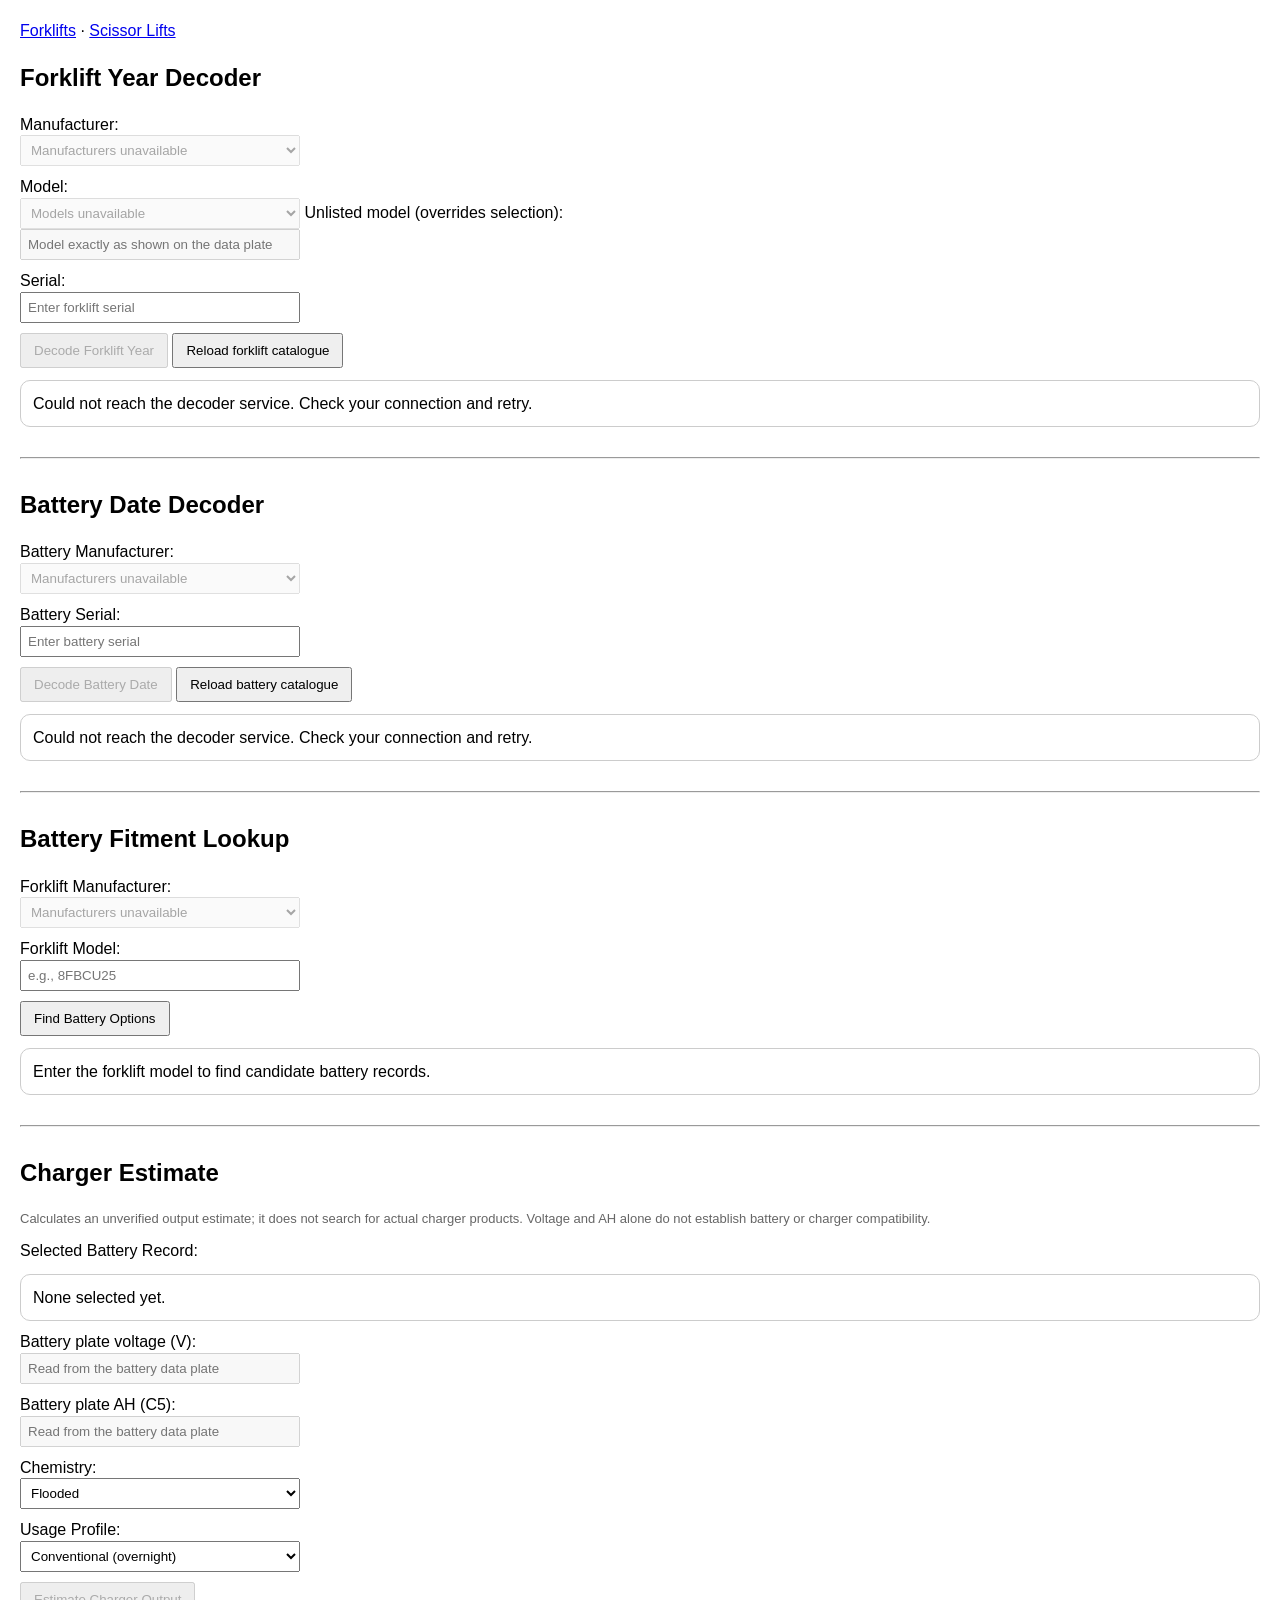
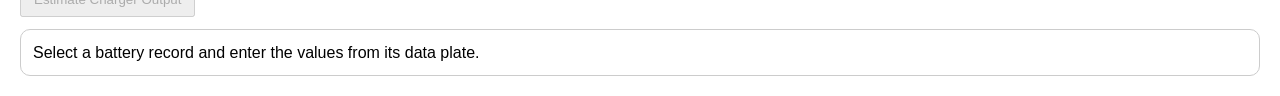
<file: index.html>
<!DOCTYPE html>
<html>
<head>
  <meta charset="utf-8" />
  <meta name="viewport" content="width=device-width, initial-scale=1" />
  <title>Forklift Intelligence Platform</title>
  <style>
    body { font-family: Arial, sans-serif; line-height: 1.35; padding: 12px; }
    select, input { padding: 6px; min-width: min(280px, 100%); max-width: 100%; box-sizing: border-box; }
    input[type="radio"] { min-width: 0; }
    button { padding: 8px 12px; cursor: pointer; }
    hr { margin: 30px 0; }
    .row { margin: 10px 0; }
    .card { margin-top: 12px; padding: 12px; border: 1px solid #ccc; border-radius: 10px; }
    .muted { color: #666; font-size: 13px; }
    .opt { border:1px solid #e0e0e0; border-radius:10px; padding:10px; margin:10px 0; }
    code { background:#f6f6f6; padding:2px 6px; border-radius:6px; }
  </style>
</head>
<body>
<nav aria-label="Equipment sections"><a href="index.html" aria-current="page">Forklifts</a> · <a href="scissor-lifts.html">Scissor Lifts</a></nav>

<h2>Forklift Year Decoder</h2>

<div class="row">
  <label for="manufacturer">Manufacturer:</label><br>
  <select id="manufacturer"></select>
</div>

<div class="row">
  <label for="model">Model:</label><br>
  <select id="model"></select>
  <label for="model_manual">Unlisted model (overrides selection):</label><br>
  <input type="text" id="model_manual" maxlength="100" disabled placeholder="Model exactly as shown on the data plate">
</div>

<div class="row">
  <label for="serial">Serial:</label><br>
  <input type="text" id="serial" maxlength="64" placeholder="Enter forklift serial">
</div>

<button id="btn_year" disabled>Decode Forklift Year</button>
<button id="retry_forklift" type="button">Reload forklift catalogue</button>
<div id="year_result" role="status" aria-live="polite" aria-atomic="true"></div>

<hr>

<h2>Battery Date Decoder</h2>

<div class="row">
  <label for="battery_manufacturer">Battery Manufacturer:</label><br>
  <select id="battery_manufacturer"></select>
</div>

<div class="row">
  <label for="battery_serial">Battery Serial:</label><br>
  <input type="text" id="battery_serial" maxlength="64" placeholder="Enter battery serial">
</div>

<button id="btn_batt_date" disabled>Decode Battery Date</button>
<button id="retry_battery" type="button">Reload battery catalogue</button>
<div id="battery_date_result" role="status" aria-live="polite" aria-atomic="true"></div>

<hr>

<h2>Battery Fitment Lookup</h2>

<div class="row">
  <label for="chain_mfg">Forklift Manufacturer:</label><br>
  <select id="chain_mfg" disabled></select>
</div>

<div class="row">
  <label for="chain_model">Forklift Model:</label><br>
  <input type="text" id="chain_model" maxlength="100" placeholder="e.g., 8FBCU25">
</div>

<button id="btn_batt_fitment">Find Battery Options</button>
<div id="battery_fitment_result" role="status" aria-live="polite" aria-atomic="true"></div>

<hr>

<h2>Charger Estimate</h2>
<p id="charger_scope" class="muted">Calculates an unverified output estimate; it does not search for actual charger products. Voltage and AH alone do not establish battery or charger compatibility.</p>

<div class="row">
  <div>Selected Battery Record:</div>
  <div id="selected_battery_summary" class="card" role="status" aria-live="polite">None selected yet.</div>
</div>

<div class="row">
  <label for="voltage_exact">Battery plate voltage (V):</label><br>
  <input type="number" id="voltage_exact" min="1" step="1" disabled placeholder="Read from the battery data plate">
</div>

<div class="row">
  <label for="ah_exact">Battery plate AH (C5):</label><br>
  <input type="number" id="ah_exact" min="1" step="1" disabled placeholder="Read from the battery data plate">
</div>

<div class="row">
  <label for="chemistry">Chemistry:</label><br>
  <select id="chemistry">
    <option value="Flooded">Flooded</option>
    <option value="AGM">AGM</option>
    <option value="TPPL">TPPL</option>
    <option value="Lithium">Lithium</option>
  </select>
</div>

<div class="row">
  <label for="usage">Usage Profile:</label><br>
  <select id="usage">
    <option value="Conventional">Conventional (overnight)</option>
    <option value="Multi-shift">Multi-shift</option>
    <option value="Opportunity">Opportunity</option>
    <option value="Fast">Fast</option>
  </select>
</div>

<button id="btn_charger" disabled>Estimate Charger Output</button>
<div id="charger_result" role="status" aria-live="polite" aria-atomic="true"></div>

<script>
document.addEventListener("DOMContentLoaded", async function () {

  const ANON_KEY =
  "eyJhbGciOiJIUzI1NiIsInR5cCI6IkpXVCJ9.eyJpc3MiOiJzdXBhYmFzZSIsInJlZiI6InFvbGV5enJoZXhrZGRyeWZ4em56Iiwicm9sZSI6ImFub24iLCJpYXQiOjE3NzE1OTg3NDQsImV4cCI6MjA4NzE3NDc0NH0.vYwvjNDE6Gistzk-5k2DDXIxmfr8wrnyXkvhMB0Ciuk";

  const BASE = "https://qoleyzrhexkddryfxznz.supabase.co/rest/v1/rpc/";

  function headers(){
    return {
      "Content-Type":"application/json",
      "apikey": ANON_KEY,
      "Authorization":"Bearer " + ANON_KEY
    };
  }
  function el(id){ return document.getElementById(id); }
  function card(html){ return `<div class="card">${html}</div>`; }

  async function rpc(name, body){
    const res = await fetch(BASE + name, {
      method: "POST",
      headers: headers(),
      body: JSON.stringify(body || {})
    });
    const data = await res.json();
    return { res, data };
  }

  // Decoder requests use a timeout/error contract also shared by fitment/charger requests.
  async function decoderRpc(name, body){
    const controller = new AbortController();
    const timer = setTimeout(()=>controller.abort(), 15000);
    try {
      const res = await fetch(BASE + name, {method: 'POST', headers: headers(),
        body: JSON.stringify(body || {}), signal: controller.signal});
      if(!res.ok) throw new Error(`Service request failed (HTTP ${res.status}). Please retry.`);
      try { return await res.json(); }
      catch(error) {
        if(error.name === 'AbortError') throw error;
        throw new Error('The service returned an unreadable response. Please retry.');
      }
    } catch(error) {
      if(error.name === 'AbortError') throw new Error('The request timed out. Please retry.');
      if(error instanceof TypeError) throw new Error('Could not reach the decoder service. Check your connection and retry.');
      throw error;
    } finally { clearTimeout(timer); }
  }

  // Only text nodes are used for decoder and catalogue content.
  function message(id, text, state='info'){
    const box = el(id);
    box.replaceChildren();
    box.dataset.state = state;
    const panel = document.createElement('div');
    panel.className = 'card';
    panel.textContent = text;
    box.appendChild(panel);
    return panel;
  }
  function options(id, values, empty){
    const select = el(id);
    select.replaceChildren();
    (values.length ? values : ['']).forEach(value=>{
      const option = document.createElement('option');
      option.value = value; option.textContent = value || empty;
      select.appendChild(option);
    });
    select.disabled = !values.length;
  }
  function catalogue(data){
    if(!Array.isArray(data) || !data.every(x=>typeof x === 'string' && x.trim()))
      throw new Error('The service returned an unexpected catalogue. Please retry.');
    return [...new Set(data)];
  }
  const forklift = {version:0, ready:false, result:'year_result', button:'btn_year'};
  const battery = {version:0, ready:false, result:'battery_date_result', button:'btn_batt_date'};
  let modelVersion = 0;
  let onManufacturerCatalogueChange = ()=>{};
  function invalidate(state){
    state.version++;
    el(state.result).setAttribute("aria-busy", "false");
    el(state.button).disabled = !state.ready;
    message(state.result, 'Inputs changed. Decode again to get a result for these inputs.');
  }
  async function loadModels(){
    const version = ++modelVersion;
    const mfg = el('manufacturer').value;
    forklift.ready = false; invalidate(forklift);
    options('model', [], 'Loading models…');
    el('model_manual').value = '';
    el('model_manual').disabled = true;
    el('btn_year').disabled = true;
    try {
      const data = catalogue(await decoderRpc('get_models', {manufacturer_input:mfg}));
      if(version !== modelVersion) return;
      options('model', data, 'No models listed');
      forklift.ready = Boolean(mfg);
      el('model_manual').disabled = !forklift.ready;
      el('btn_year').disabled = !forklift.ready;
      message('year_result', data.length ? 'Enter the serial from the data plate.' :
        'No models are listed. Enter the model from the data plate; decoding may still be unsupported.', 'info');
    } catch(error){
      if(version !== modelVersion) return;
      options('model', [], 'Models unavailable');
      message('year_result', error.message, 'error');
    }
  }
  async function loadManufacturers(){
    onManufacturerCatalogueChange();
    options('chain_mfg', [], 'Loading manufacturers…');
    el('retry_forklift').disabled = true;
    ++modelVersion;
    forklift.ready = false; invalidate(forklift);
    options('manufacturer', [], 'Loading manufacturers…');
    options('model', [], 'Waiting for manufacturers…');
    el('model_manual').value = '';
    el('model_manual').disabled = true;
    try {
      const data = catalogue(await decoderRpc('get_manufacturers', {}));
      options('manufacturer', data, 'No manufacturers listed');
      options('chain_mfg', data, 'No manufacturers listed');
      if(data.includes('Toyota')) { el('manufacturer').value='Toyota'; el('chain_mfg').value='Toyota'; }
      if(data.length) await loadModels();
      else message('year_result','Unsupported: no forklift manufacturers are listed.','unsupported');
    } catch(error){
      options('manufacturer', [], 'Manufacturers unavailable');
      options('model', [], 'Models unavailable');
      options('chain_mfg', [], 'Manufacturers unavailable');
      message('year_result', error.message, 'error');
    } finally { el('retry_forklift').disabled = false; }
  }
  async function loadBatteryManufacturers(){
    el('retry_battery').disabled = true;
    battery.ready = false; invalidate(battery);
    options('battery_manufacturer', [], 'Loading manufacturers…');
    try {
      const data = catalogue(await decoderRpc('get_battery_manufacturers', {}));
      options('battery_manufacturer', data, 'No manufacturers listed');
      battery.ready = data.length > 0;
      el('btn_batt_date').disabled = !battery.ready;
      message('battery_date_result', data.length ? 'Enter the serial from the battery data plate.' :
        'Unsupported: no battery manufacturers are listed.', data.length ? 'info' : 'unsupported');
    } catch(error){
      options('battery_manufacturer', [], 'Manufacturers unavailable');
      message('battery_date_result', error.message, 'error');
    } finally { el('retry_battery').disabled = false; }
  }
  function renderDecode(id, data, input){
    if(!data || typeof data !== 'object' || Array.isArray(data))
      throw new Error('The service returned an unexpected decoder response. Please retry.');
    const status = String(data.status || '').toLowerCase();
    const method = typeof data.decoding_method === 'string' ? data.decoding_method : '';
    let state='unverified', title='Unverified database estimate';
    if(data.error || status === 'error') { state='error'; title='The decoder reported an error. No date is confirmed.'; }
    else if(status === 'invalid') { state='invalid'; title='Check the input: no date was determined.'; }
    else if(data.supported === false || status === 'unsupported' || /unsupported|not supported/i.test(method)) {
      state='unsupported'; title='Unsupported: no supported rule is reported for this input.';
    } else if(data.ambiguous === true || status === 'ambiguous' || /ambiguous|multiple/i.test(method) ||
      (Array.isArray(data.candidate_years) && data.candidate_years.length > 1)) {
      state='ambiguous'; title='Ambiguous: the service could not determine one year.';
    } else if(data.found === false || data.manufacture_year == null || data.manufacture_year === '' || status === 'unknown') {
      state='unknown'; title='Unknown: no year was determined. This does not prove the serial is invalid.';
    } else if(!['string', 'number'].includes(typeof data.manufacture_year) ||
      !/^\d{4}$/.test(String(data.manufacture_year)) || Number(data.manufacture_year)<1900 || Number(data.manufacture_year)>new Date().getFullYear()) {
      throw new Error('The service returned an invalid or future year. No date is confirmed.');
    }
    if(state === 'unverified' && data.estimate_kind === 'stored_record')
      title = 'Stored-record estimate — not manufacturer verified';
    const panel = message(id, title, state);
    function line(label, value){
      if(value == null || value === '') return;
      if(typeof value !== 'string' && typeof value !== 'number') return;
      const row = document.createElement('div'); row.textContent = `${label}: ${value}`; panel.appendChild(row);
    }
    line('Manufacturer', input.manufacturer_input);
    line('Model', input.model_input); line('Serial', input.serial_input);
    if(state === 'unverified') {
      line(data.estimate_kind === 'stored_record' ? 'Estimated year' : 'Reported year', data.manufacture_year);
      line('Reported month', data.manufacture_month);
      line('Reported month range', data.manufacture_month_range);
      line('Reported facility', data.facility || data.facility_code);
    }
    line('Details', data.notes);
    if(state !== 'unverified' && Array.isArray(data.candidate_years)) {
      const years = [...new Set(data.candidate_years.filter(year =>
        Number.isInteger(year) && year >= 1900 && year <= new Date().getFullYear()))];
      if(years.length) line('Stored evidence years (not a decoded date)', years.join(', '));
    }
    line('Database method', method);
    line('Database confidence (not independently verified)', data.confidence);
    line('Verification', 'Confirm against the manufacturer’s documentation or data plate. A database result alone is not a verified manufacture date.');
  }
  function setupDecoder(state, rpcName, getInput){
    el(state.button).addEventListener('click', async()=>{
      if(!state.ready) return;
      const input = getInput();
      if(!input.manufacturer_input || !input.serial_input || (rpcName === 'decode_forklift' && !input.model_input)) {
        message(state.result, 'Select a manufacturer and model where required, and enter a serial.', 'invalid'); return;
      }
      const version = ++state.version;
      el(state.button).disabled = true;
      el(state.result).setAttribute('aria-busy', 'true');
      message(state.result, 'Checking the database…', 'loading');
      try {
        const data = await decoderRpc(rpcName, input);
        if(version !== state.version) return;
        renderDecode(state.result, data, input);
      } catch(error){
        if(version === state.version) message(state.result, error.message, 'error');
      } finally {
        if(version === state.version) { el(state.button).disabled = !state.ready; el(state.result).setAttribute('aria-busy','false'); }
      }
    });
  }
  setupDecoder(forklift, 'decode_forklift', ()=>({manufacturer_input:el('manufacturer').value,
    model_input:el('model_manual').value.trim() || el('model').value, serial_input:el('serial').value.trim()}));
  setupDecoder(battery, 'decode_battery', ()=>({manufacturer_input:el('battery_manufacturer').value,
    serial_input:el('battery_serial').value.trim()}));
  [['model','change',forklift],['model_manual','input',forklift],['serial','input',forklift],['battery_manufacturer','change',battery],['battery_serial','input',battery]].forEach(([id,event,state])=>{
    el(id).addEventListener(event, ()=>{ if(id === 'model') el('model_manual').value = ''; invalidate(state); el(state.result).setAttribute('aria-busy','false'); });
  });
  el('retry_forklift').addEventListener('click', loadManufacturers);
  el('retry_battery').addEventListener('click', loadBatteryManufacturers);

  // -------------------------
  // Full chain: battery fitment candidates and charger estimates
  // -------------------------
  let fitmentVersion = 0;
  let chargerVersion = 0;
  let selectedBattery = null;
  let fitmentInput = null;

  function detail(panel, label, value){
    const row = document.createElement('div');
    row.textContent = `${label}: ${value == null || value === '' ? 'Not recorded' : value}`;
    panel.appendChild(row);
  }
  function positiveInteger(value){
    if(typeof value !== 'number' && typeof value !== 'string') return null;
    if(typeof value === 'string' && !value.trim()) return null;
    const n = Number(value);
    return Number.isSafeInteger(n) && n > 0 && n <= 2147483647 ? n : null;
  }
  function invalidateCharger(text='Inputs changed. Calculate a new estimate for these inputs.'){
    ++chargerVersion;
    el('charger_result').setAttribute('aria-busy','false');
    el('btn_charger').disabled = !selectedBattery;
    message('charger_result', text);
  }
  function resetFitment(){
    ++fitmentVersion;
    selectedBattery = null; fitmentInput = null;
    el('battery_fitment_result').setAttribute('aria-busy','false');
    el('btn_batt_fitment').disabled = false;
    el('selected_battery_summary').textContent = 'None selected yet.';
    for(const id of ['ah_exact','voltage_exact']) { el(id).value=''; el(id).disabled=true; }
    invalidateCharger('Select a battery record and enter the values from its data plate.');
    message('battery_fitment_result','Enter the forklift model to find candidate battery records.');
  }
  onManufacturerCatalogueChange = resetFitment;
  el('chain_mfg').addEventListener('change', resetFitment);
  el('chain_model').addEventListener('input', resetFitment);
  for(const [id,event] of [['voltage_exact','input'],['ah_exact','input'],['chemistry','change'],['usage','change']])
    el(id).addEventListener(event, ()=>invalidateCharger());

  el('btn_batt_fitment').addEventListener('click', async()=>{
    const input = {manufacturer_input:el('chain_mfg').value, model_input:el('chain_model').value.trim(), year_input:null};
    resetFitment();
    if(!input.manufacturer_input || !input.model_input || input.model_input.length>100 ||
       !/^[A-Za-z0-9 .\/-]+$/.test(input.model_input) || !/[A-Za-z]/.test(input.model_input)) {
      message('battery_fitment_result','Select a manufacturer and enter the complete model from the truck plate.','invalid'); return;
    }
    const version = fitmentVersion;
    el('btn_batt_fitment').disabled = true;
    el('battery_fitment_result').setAttribute('aria-busy','true');
    message('battery_fitment_result','Finding battery records…','loading');
    try {
      const data = await decoderRpc('detect_battery_size',input);
      if(version !== fitmentVersion) return;
      if(!data || typeof data !== 'object' || Array.isArray(data) || typeof data.found !== 'boolean' || !Array.isArray(data.battery_options))
        throw new Error('The service returned an unexpected battery lookup response. Please retry.');
      if(!data.found || !data.battery_options.length) {
        message('battery_fitment_result','No battery records found for these inputs.','unknown'); return;
      }
      if(typeof data.normalized_model !== 'string' || !data.normalized_model.trim())
        throw new Error('The service could not narrow this lookup. Enter the complete model from the truck plate.');
      if(!data.battery_options.every(opt=>opt && typeof opt === 'object' && !Array.isArray(opt) && positiveInteger(opt.voltage) &&
         ['amp_hour_range','tray_dimensions','notes'].every(key=>opt[key] == null || typeof opt[key] === 'string')))
        throw new Error('The service returned incomplete battery records. No selection was made.');
      fitmentInput = input;
      const panel = message('battery_fitment_result','Candidate battery records — related models may be included.','unverified');
      const note = document.createElement('p');
      note.textContent = 'Confirm voltage, dimensions, weight and connector against the truck and battery plates.'; panel.appendChild(note);
      data.battery_options.forEach((opt,i)=>{
        const box = document.createElement('div'); box.className='opt';
        const label = document.createElement('label');
        const radio = document.createElement('input'); radio.type='radio'; radio.name='bopt'; radio.value=String(i);
        label.appendChild(radio);
        const name = document.createElement('span'); name.textContent=` Record ${i+1} — ${opt.voltage}V`; label.appendChild(name);
        box.appendChild(label);
        detail(box,'Stored AH',opt.amp_hour_range);
        detail(box,'Stored tray dimensions (units not supplied)',opt.tray_dimensions);
        if(opt.notes) detail(box,'Record note',opt.notes);
        panel.appendChild(box);
        radio.addEventListener('change',()=>{
          if(version !== fitmentVersion || !radio.checked) return;
          selectedBattery = {voltage:positiveInteger(opt.voltage), index:i};
          const summary = el('selected_battery_summary'); summary.replaceChildren();
          detail(summary,'Record',i+1); detail(summary,'Stored voltage',`${opt.voltage}V`); detail(summary,'Stored AH',opt.amp_hour_range);
          for(const id of ['ah_exact','voltage_exact']) { el(id).value=''; el(id).disabled=false; }
          invalidateCharger('Enter battery plate voltage and AH (C5) to calculate an estimate.');
        });
      });
    } catch(error) {
      if(version === fitmentVersion) message('battery_fitment_result',error.message,'error');
    } finally {
      if(version === fitmentVersion) { el('btn_batt_fitment').disabled=false; el('battery_fitment_result').setAttribute('aria-busy','false'); }
    }
  });

  el('btn_charger').addEventListener('click',async()=>{
    if(!selectedBattery || !fitmentInput) return;
    const v=positiveInteger(el('voltage_exact').value), ah=positiveInteger(el('ah_exact').value);
    if(!v || !ah) { message('charger_result','Enter positive whole-number voltage and AH (C5) from the battery plate.','invalid'); return; }
    if(v !== selectedBattery.voltage) {
      message('charger_result','Plate voltage does not match this record. Select a record with the matching voltage.','invalid'); return;
    }
    const chemistry=el('chemistry').value, usage=el('usage').value;
    if(!['Flooded','AGM','TPPL','Lithium'].includes(chemistry) || !['Conventional','Multi-shift','Opportunity','Fast'].includes(usage)) {
      message('charger_result','Choose a listed chemistry and usage profile.','invalid'); return;
    }
    const version=++chargerVersion;
    const input={voltage_input:v, ah_input:ah, chemistry_input:chemistry, usage_input:usage};
    el('btn_charger').disabled=true; el('charger_result').setAttribute('aria-busy','true');
    message('charger_result','Calculating an estimate…','loading');
    try {
      const data=await decoderRpc('calculate_charger',input);
      if(version !== chargerVersion) return;
      if(!data || typeof data !== 'object' || Array.isArray(data) || typeof data.ok !== 'boolean')
        throw new Error('The service returned an unexpected charger response. Please retry.');
      if(!data.ok) throw new Error(typeof data.message === 'string' ? data.message : 'No charger estimate was returned.');
      const targetAmps=positiveInteger(data.target_amps), estimatedAmps=positiveInteger(data.recommended_amps);
      if(data.recommended_voltage !== v || !targetAmps || !estimatedAmps ||
         typeof data.recommended_kw !== 'number' || !Number.isFinite(data.recommended_kw) || data.recommended_kw<=0 ||
         typeof data.charge_rate_c !== 'number' || !Number.isFinite(data.charge_rate_c) || data.charge_rate_c<=0)
        throw new Error('The service returned an incomplete or inconsistent estimate. No charger specification is confirmed.');
      if(estimatedAmps < targetAmps)
        throw new Error('The service output is below its own current target. No estimate is shown; confirm the specification with the battery/charger supplier.');
      const panel=message('charger_result','Unverified charger estimate','unverified');
      detail(panel,'Scope','Calculation only; no actual charger product has been looked up or confirmed compatible. Voltage and AH alone do not establish compatibility.');
      detail(panel,'Battery plate voltage',`${v}V`); detail(panel,'Battery plate AH (C5)',ah);
      detail(panel,'Chemistry',chemistry); detail(panel,'Usage',usage);
      detail(panel,'Calculated current target',`${targetAmps}A`);
      detail(panel,'Service current estimate',`${estimatedAmps}A`);
      detail(panel,'Approximate DC power',`${data.recommended_kw} kW`);
      detail(panel,'Rate used',`${data.charge_rate_c}C`);
      detail(panel,'Verification','Confirm charging profile and current limits with the battery/charger documentation. Connector and supply-circuit ratings require the actual equipment specifications.');
      if(typeof data.notes === 'string' && data.notes) detail(panel,'Service note',data.notes);
    } catch(error) {
      if(version === chargerVersion) message('charger_result',error.message,'error');
    } finally {
      if(version === chargerVersion) { el('btn_charger').disabled=!selectedBattery; el('charger_result').setAttribute('aria-busy','false'); }
    }
  });

  // change events
  el("manufacturer").addEventListener("change", loadModels);

  // init (order matters)
  await Promise.allSettled([loadManufacturers(), loadBatteryManufacturers()]);

});
</script>

</body>
</html>
</file>
